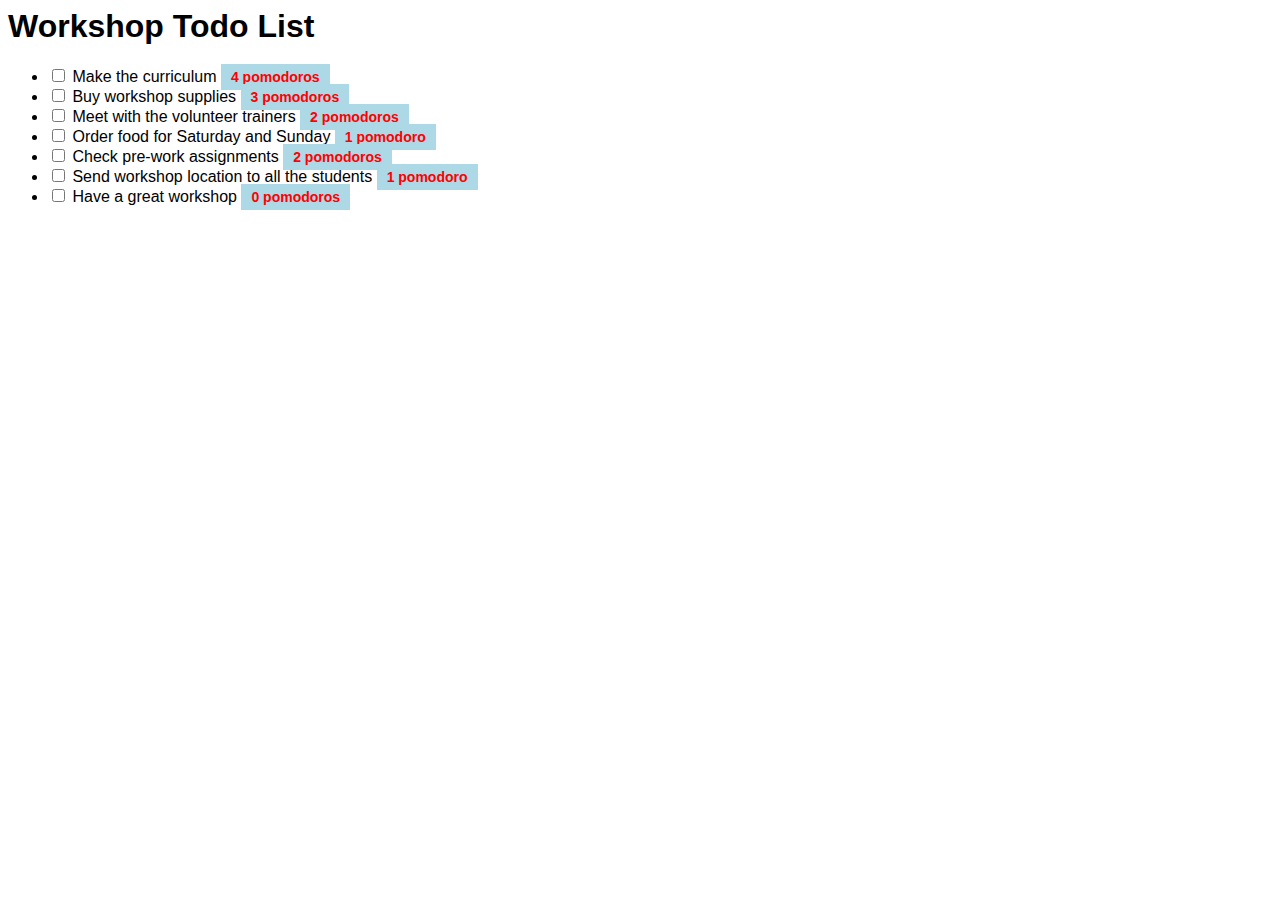
<file: index.html>
<html>
  <head>
    <title>Todo List Application</title>
  <link rel="stylesheet" href="index.css" type="text/css" />
  </head>
  <body>
    <h1>Workshop Todo List</h1>
    <ul>
      <li>
        <input type="checkbox">
        Make the curriculum 
        <span class="pomodoro-estimate">4 pomodoros</span>
      </li>
      <li>
        <input type="checkbox">
        Buy workshop supplies
      <span class="pomodoro-estimate">3 pomodoros</span>
      </li>
      <li>
        <input type="checkbox">
        Meet with the volunteer trainers
        <span class="pomodoro-estimate"> 2 pomodoros</span>
      </li>
      <li>
        <input type="checkbox">
        Order food for Saturday and Sunday 
        <span class="pomodoro-estimate">1 pomodoro</span>
      </li>
      <li>
        <input type="checkbox">
        Check pre-work assignments 
        <span class="pomodoro-estimate">2 pomodoros</span>
      </li>
      <li>
        <input type="checkbox">
        Send workshop location to all the students 
        <span class="pomodoro-estimate">1 pomodoro</span>
      </li>
      <li>
        <input type="checkbox">
        Have a great workshop 
        <span class="pomodoro-estimate">0 pomodoros</span>
      </li>
    </ul>
  </body>
</html>
</file>
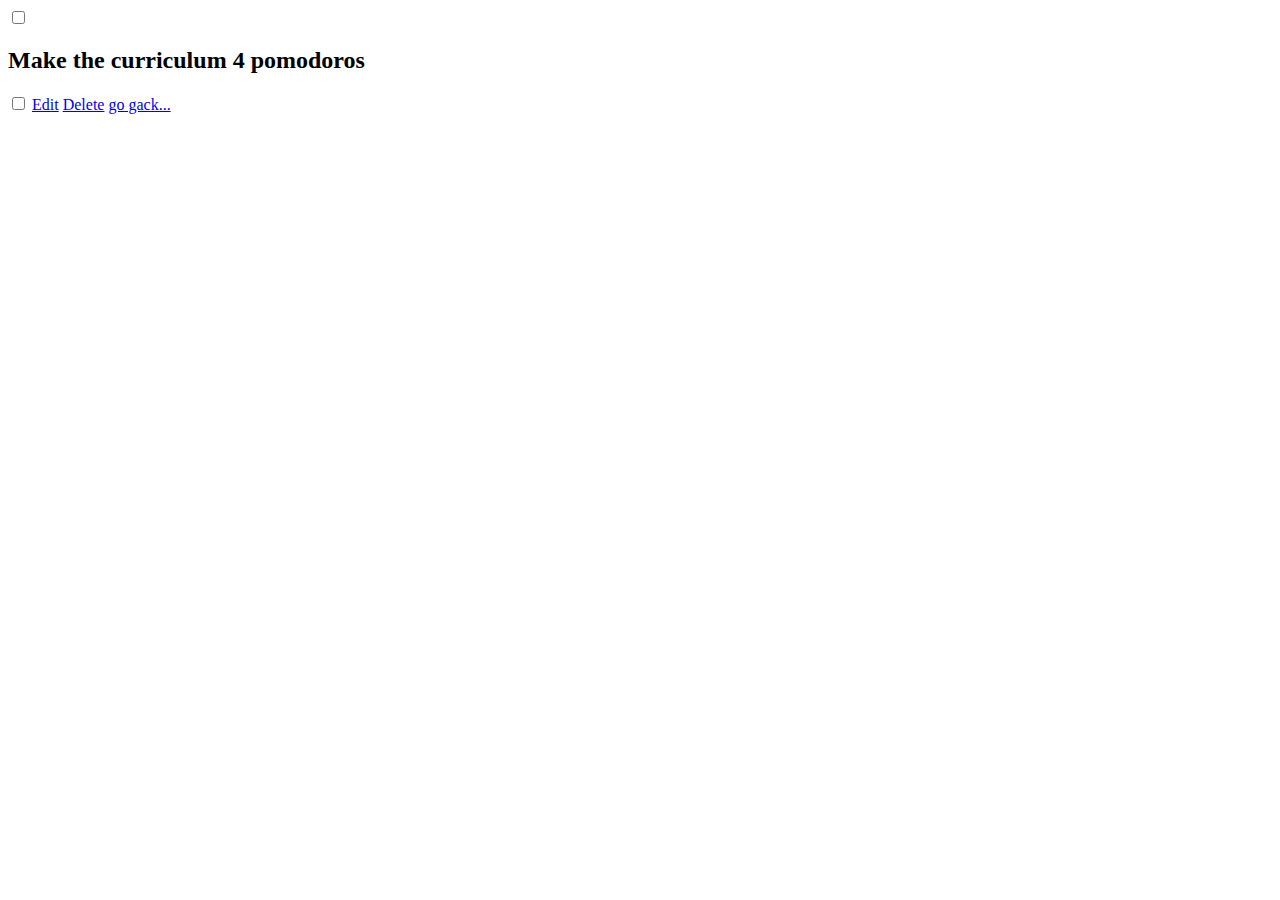
<file: show.html>
<DOCTYPE html>
<html>
    <head>
        <title>To DO list</title Applications>
    <head>
    <body>
        <input type="checkbox"/>
        <h2>Make the curriculum 4 pomodoros</h2>
         <input type="checkbox"/>
        <a href="#">Edit</a>
        <a href="#">Delete</a>
        <a href="index.html">go gack...</a>
    <body>
</html>
</file>
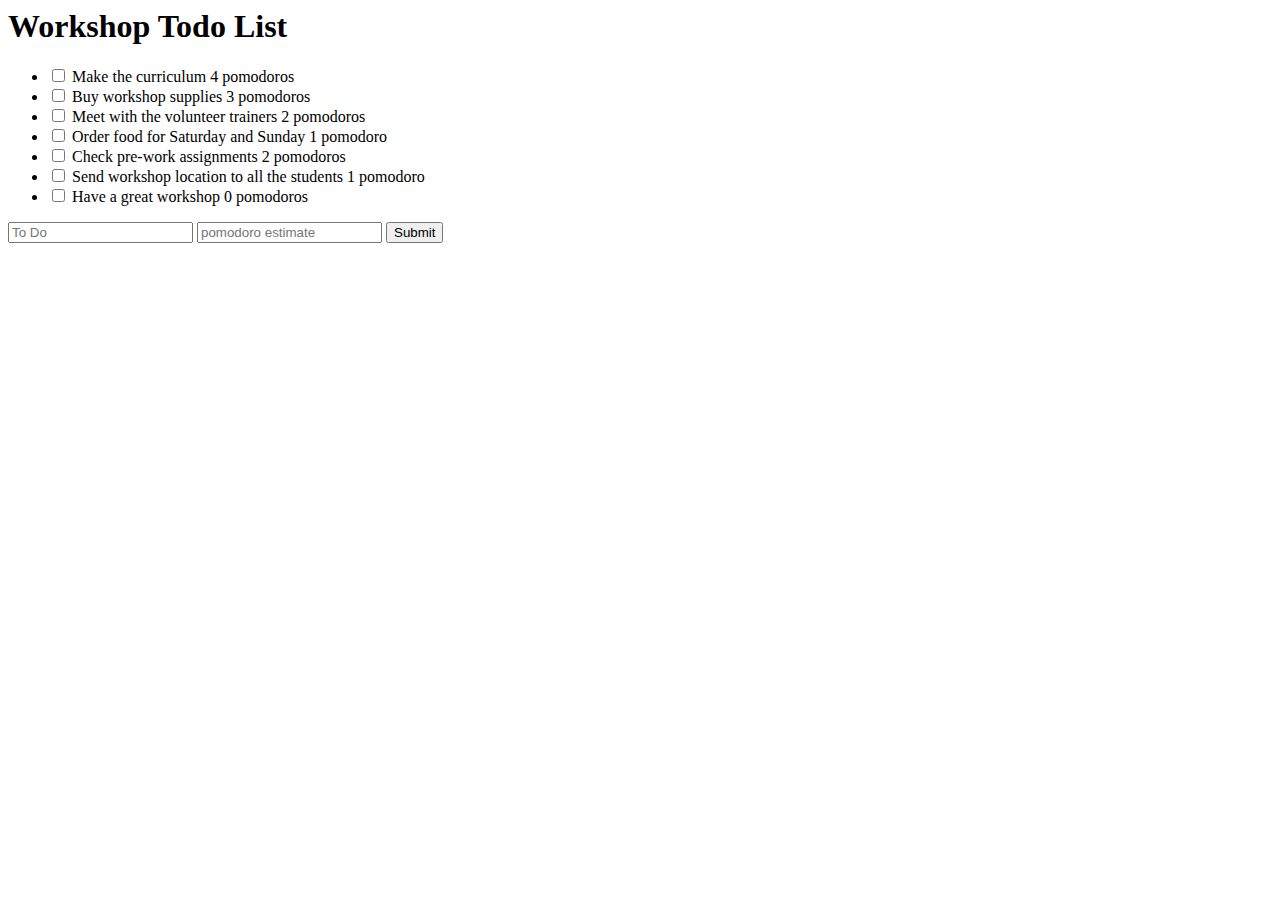
<file: todo.html>
<html>
  <head>
    <title>Todo List Application</title>
  </head>
  <body>
    <h1>Workshop Todo List</h1>
    <ul>
      <li>
        <input type="checkbox">
        Make the curriculum 4 pomodoros
      </li>
      <li>
        <input type="checkbox">
        Buy workshop supplies 3 pomodoros
      </li>
      <li>
        <input type="checkbox">
        Meet with the volunteer trainers 2 pomodoros
      </li>
      <li>
        <input type="checkbox">
        Order food for Saturday and Sunday 1 pomodoro
      </li>
      <li>
        <input type="checkbox">
        Check pre-work assignments 2 pomodoros
      </li>
      <li>
        <input type="checkbox">
        Send workshop location to all the students 1 pomodoro
      </li>
      <li>
        <input type="checkbox">
        Have a great workshop 0 pomodoros
      </li>
    </ul>
    <input type="text" placeholder="To Do">
    <input type="number" placeholder="pomodoro estimate">
    <input type ="submit">
</file>
<file: index.css>
html{
    font-family: sans-serif;
}
li{
    padding:5x;
    margin-bottom:10x;
}
li:hover{
    background-color: lightgreen
}

.pomodoro-estimate{
    color:red;
font-weight: bold;
font-size: 14px;
background-color: lightblue;
padding: 5px 10px 5px 10px;
border-radius: 15px
padding :10px;

}
#to-do {
font-size: 20px;
  text-align: center;
  color: #FFF;
  outline: none;
  border-style: none;
  padding: 10px;
  border-radius: 3px;
  box-shadow: 2px 2px 1px #90A4AE;
  display: block;
  background-color: #03A9F4;
  margin-top: 10px;
  
#
    
}
</file>
